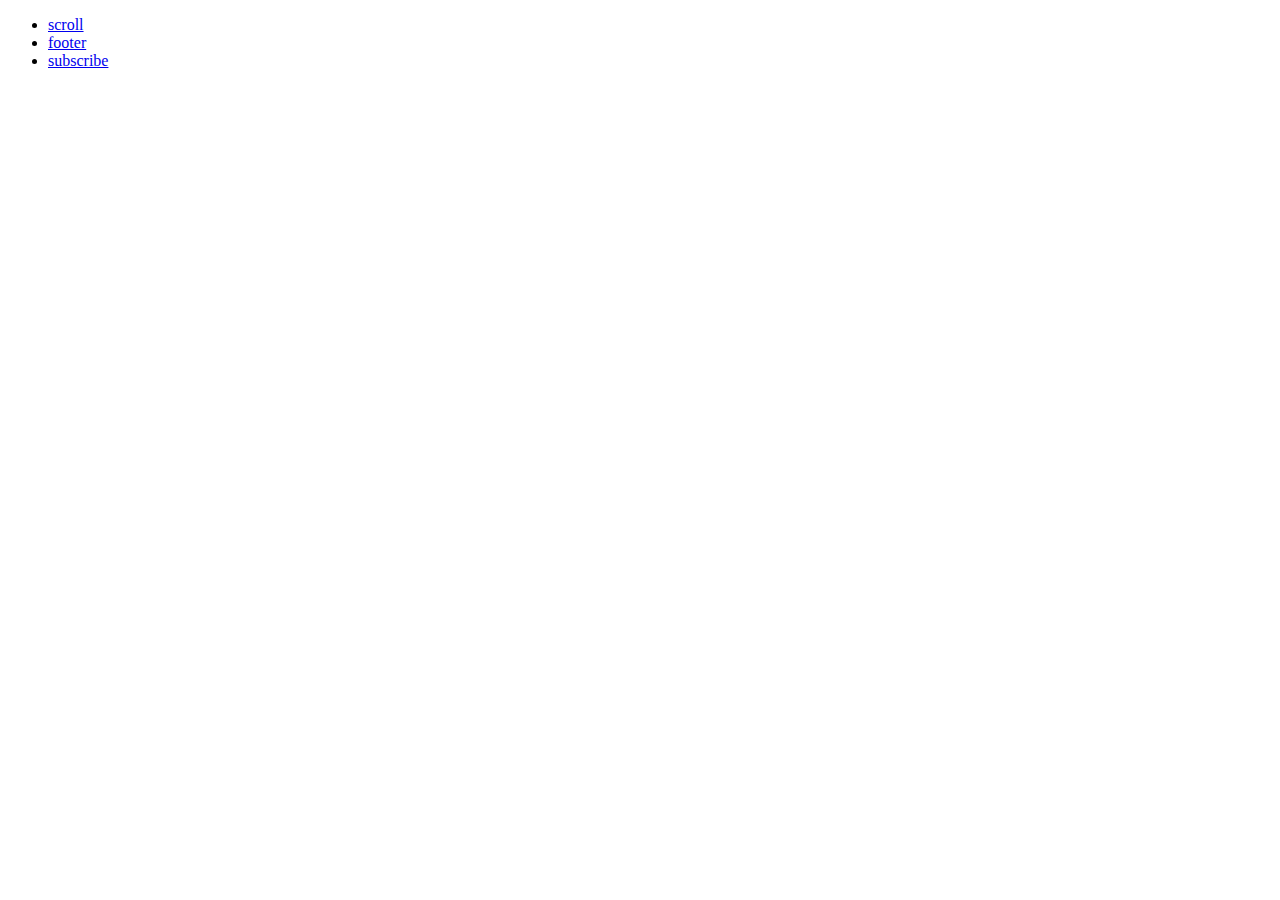
<file: index.html>
<!DOCTYPE html>
<html lang="ru">
  <head>
    <meta charset="UTF-8" />
    <meta http-equiv="X-UA-Compatible" content="IE=edge" />
    <meta name="viewport" content="width=device-width, initial-scale=1.0" />

    <title>Homework 6</title>
    <link rel="stylesheet" href="main.css" />
    <link rel="stylesheet" href="./scroll.css" />
    <link rel="stylesheet" href="./subscr.css" />
  

    <link rel="stylesheet" href="practice_Sept_09_22.css" />
  </head>
  <body>
    <!-- <footer class="footer">
      <div class="footer__holder container">
        <div class="footer__sign">
          <p class="footer__sign-text text">&#169; 2020 | All Rights Reserved |</p>
        </div>
        <div class="footer__link">
          <p class="footer__link-text text">Developed with</p>
          <svg class="footer__link-icon icon">
            <use href="./images/symbol-defs.svg#icon-heart"></use>
          </svg>
          <a
            class="footer__link-social link text"
            href="https://goit.ua/?lang=uk"
            target="_blank"
            rel="noopener noreferrer"
            aria-label="GoIT school link"
            >by GoIT Students</a
          >
        </div>
      </div>
    </footer> -->



    <!-- <button class = "basket">Basket</button>
    <button class = "favorite">Favorite</button>
    <ul class = "container"></ul>
    <h1>Products</h1>
    <ul class = "products"></ul>
    <body>
      <div class="calendar">
      <div class="date-style">
        День тижня: 
        <div class="date-day"> 0</div>
      </div>
      <div class="date-style">
        День місяця: 
        <div class="date"> 0</div>
      </div>
      <div class="date-style">
        Місяць: 
        <div class="date-month"> 0</div>
      </div>
      <div class="date-style">
        Рік: 
        <div class="date-year"> 0</div>
      </div>
    </div>

      <div class="digital-clock">0</div>
      <div class="clock">
        <div class="clock-arrow clock-seconds__arrow"></div>
        <div class="clock-arrow clock-minutes__arrow"></div>
        <div class="clock-arrow clock-hours__arrow"></div>
        <div class="clock-center"></div>
      </div> -->

    <!-- <button type="submit" class ="submit-btn">Click on btn</button>
                <ul class="list"></ul> -->

    <!-- <form class="userForm" id="search-form">
  <input
    type="text"
    name="name"
    autocomplete="off"
    placeholder="Search images..."
    id="searchQuery"
    autocomplete="off"
      />
      <button type="submit" class ="submit-btn">Search</button>
     <ul class="list"></ul>
       </form> -->
    <!-- <button type="submit" class ="btn">Search</button> -->

    <ul>
    <!-- <li><a href="task-01.html">Task 1</a></li>
      <li><a href="task-02.html">Task 2</a></li>
      <li><a href="task-03.html">Task 3</a></li>
      <li><a href="task-04.html">Task 4</a></li>
      <li><a href="task-05.html">Task 5</a></li>
      <li><a href="task-06.html">Task 6</a></li>
      <li><a href="task-07.html">Task 7</a></li>
      <li><a href="task-08.html">Task 8</a></li>
      <li><a href="task-09.html">Task 9</a></li>
      <li><a href="task-10.html">Task 10 (optional)</a></li> -->

    <!-- <script src="./src/js/task-01.js"></script> -->
    <!-- <script src="main.js"></script> -->
    <!-- <script src="./modul1.js"></script> -->
    <!-- <script src="./modul2.js"></script> -->
    <!-- <script src="./modul5.js"></script> -->
    <!-- <script src="./practice_Aug_13_22.js"></script> -->
    <!-- <script src="./practice_Aug_26_22.js"></script> -->
    <!-- <script src="./practice_Sept_09_22.js"></script> -->
    <!-- <script src="./practice_Sept_23_22.js"></script> -->
    <!-- <script src="./practice1_arrays.js"></script> -->
    <!-- <script src="./practice1_objects.js"></script> -->
<li><a href="scroll.html">scroll</a></li>
<li><a href="footer.html">footer</a></li>
<li><a href="subscr.html">subscribe</a></li>

    <script src="scroll.js"></script>
    <script src="./subscr.js"></script>
    </ul>

    
  </body>
</html>
</file>
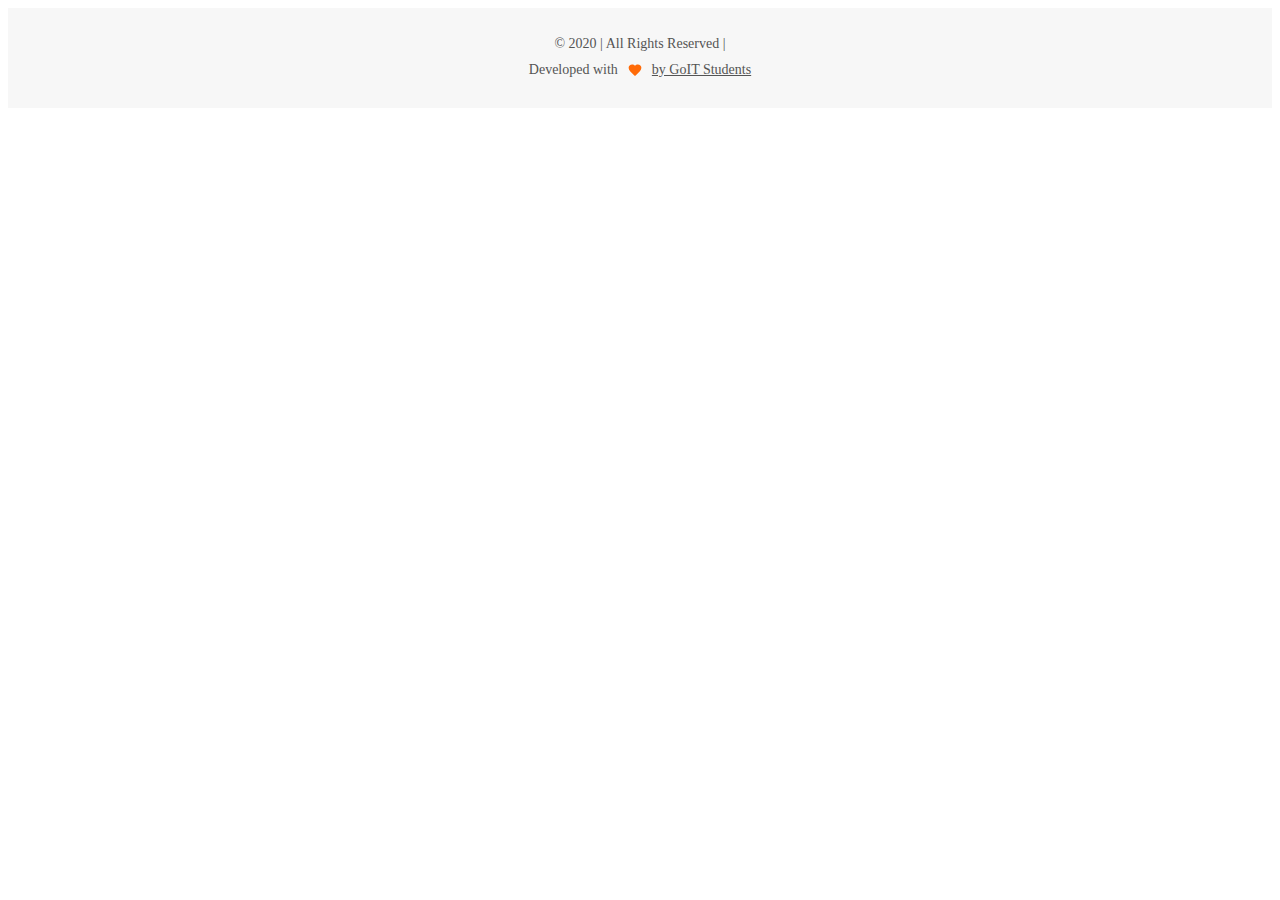
<file: footer.html>
<!-- <footer class="footer"> -->
<!-- <div class="footer__holder container">
    <div class="footer__holder-titles">
      <div class="footer__title">
        <p class="footer__upper-title">homemade ice cream made</p>
        <p class="footer__main-title">with passion</p>
      </div>
      <div class="footer__holder-contacts">
        <ul class="footer__icons-list socials">
          <li class="footer__icons-item socials__item">
            <a
              class="footer__icons-link socials__link"
              href="https://github.com/"
              target="_blank"
              rel="noopener noreferrer"
              aria-label="Github icon"
            >
              <svg class="footer__icons-picture socials__picture">
                <use href="./images/icons/symbol-defs.svg#icon-github"></use>
              </svg>
            </a>
          </li>
          <li class="footer__icons-item socials__item">
            <a
              class="footer__icons-link socials__link"
              href="https://telegram.org/"
              target="_blank"
              rel="noopener noreferrer"
              aria-label="Telegram icon"
            >
              <svg class="footer__icons-picture socials__picture">
                <use href="./images/icons/symbol-defs.svg#icon-telegram"></use>
              </svg>
            </a>
          </li>
          <li class="footer__icons-item socials__item">
            <a
              class="footer__icons-link socials__link"
              href="https://www.facebook.com"
              target="_blank"
              rel="noopener noreferrer"
              aria-label="Facebook icon"
            >
              <svg class="footer__icons-picture socials__picture">
                <use href="./images/icons/symbol-defs.svg#icon-facebook"></use>
              </svg>
            </a>
          </li>
        </ul>

        <div class="footer__contacts">
          <a class="footer__contacts-phone link" href="tel:+610383766284"
            >Feel free to contact
            <span class="footer__contacts-phone--accent"
              >+61 (0) 383 766 284</span
            ></a
          >
        </div>
      </div>
    </div>
  </div> -->

<!DOCTYPE html>
<html lang="ru">
  <head>
    <meta charset="UTF-8" />
    <meta http-equiv="X-UA-Compatible" content="IE=edge" />
    <meta name="viewport" content="width=device-width, initial-scale=1.0" />
    <title>Homework 6</title>
    <link rel="stylesheet" href="./footer.css" />
  </head>
  <body>
    <footer class="footer">
      <div class="footer__holder container">
        <div class="footer__sign">
          <p class="footer__sign-text text">&#169; 2020 | All Rights Reserved |</p>
        </div>
        <div class="footer__link">
          <p class="footer__link-text text">Developed with</p>
          <svg class="footer__link-icon icon">
            <use href="./images/symbol-defs.svg#icon-heart"></use>
          </svg>
          <a
            class="footer__link-social link text"
            href="https://goit.ua/?lang=uk"
            target="_blank"
            rel="noopener noreferrer"
            aria-label="GoIT school link"
            >by GoIT Students</a
          >
        </div>
      </div>
    </footer>
  </body>
</html>
</file>
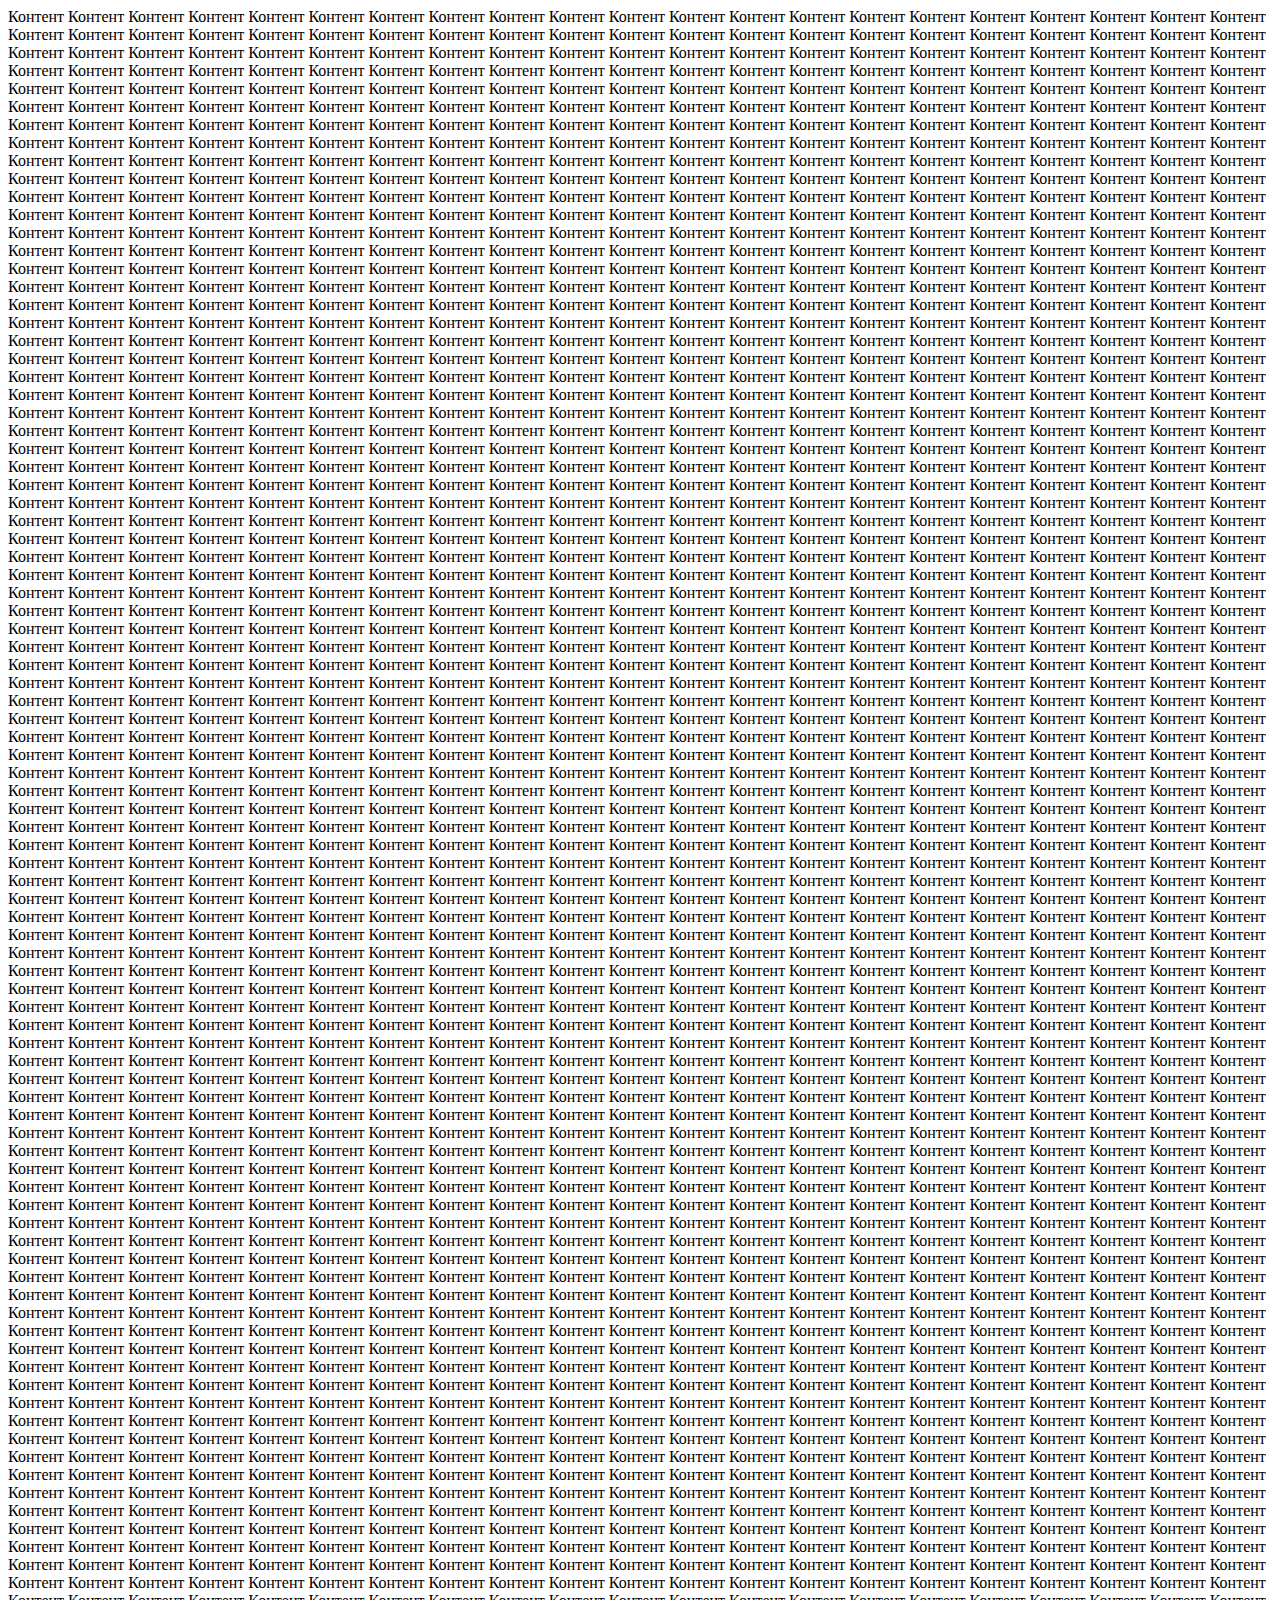
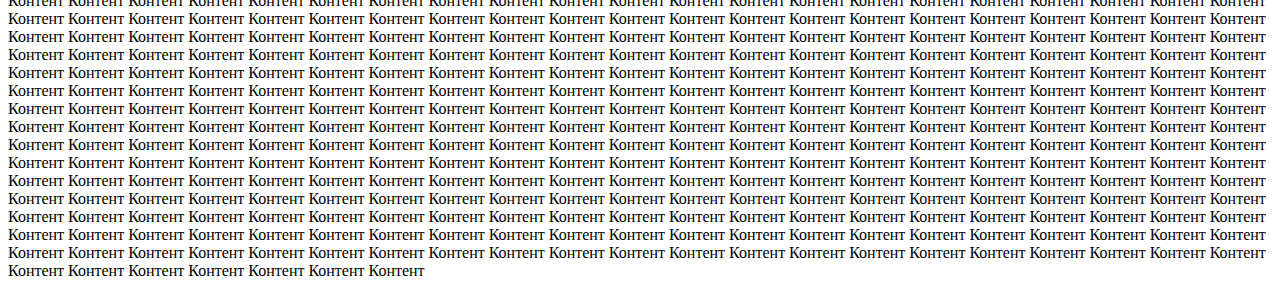
<file: scroll.html>
<!DOCTYPE html>
<html lang="ru">
  <head>
    <meta charset="UTF-8" />
    <meta http-equiv="X-UA-Compatible" content="IE=edge" />
    <meta name="viewport" content="width=device-width, initial-scale=1.0" />
    <title>Homework 6</title>
    <link rel="stylesheet" href="./scroll.css" />
  </head>
  <body>


<div class="content">
  Контент Контент Контент Контент Контент Контент Контент Контент Контент Контент Контент Контент Контент Контент Контент Контент Контент Контент Контент Контент Контент Контент Контент Контент Контент Контент Контент Контент Контент Контент Контент Контент Контент Контент Контент Контент Контент Контент Контент Контент Контент Контент Контент Контент Контент Контент Контент Контент Контент Контент Контент Контент Контент Контент Контент Контент Контент Контент Контент Контент Контент Контент Контент Контент Контент Контент Контент Контент Контент Контент Контент Контент Контент Контент Контент Контент Контент Контент Контент Контент Контент Контент Контент Контент Контент Контент Контент Контент Контент Контент Контент Контент Контент Контент Контент Контент Контент Контент Контент Контент Контент Контент Контент Контент Контент Контент Контент Контент Контент Контент Контент Контент Контент Контент Контент Контент Контент Контент Контент Контент Контент Контент Контент Контент Контент Контент Контент Контент Контент Контент Контент Контент Контент Контент Контент Контент Контент Контент Контент Контент Контент Контент Контент Контент Контент Контент Контент Контент Контент Контент Контент Контент Контент Контент Контент Контент Контент Контент Контент Контент Контент Контент Контент Контент Контент Контент Контент Контент Контент Контент Контент Контент Контент Контент Контент Контент Контент Контент Контент Контент Контент Контент Контент Контент Контент Контент Контент Контент Контент Контент Контент Контент Контент Контент Контент Контент Контент Контент Контент Контент Контент Контент Контент Контент Контент Контент Контент Контент Контент Контент Контент Контент Контент Контент Контент Контент Контент Контент Контент Контент Контент Контент Контент Контент Контент Контент Контент Контент Контент Контент Контент Контент Контент Контент Контент Контент Контент Контент Контент Контент Контент Контент Контент Контент Контент Контент Контент Контент Контент Контент Контент Контент Контент Контент Контент Контент Контент Контент Контент Контент Контент Контент Контент Контент Контент Контент Контент Контент Контент Контент Контент Контент Контент Контент Контент Контент Контент Контент Контент Контент Контент Контент Контент Контент Контент Контент Контент Контент Контент Контент Контент Контент Контент Контент Контент Контент Контент Контент Контент Контент Контент Контент Контент Контент Контент Контент Контент Контент Контент Контент Контент Контент Контент Контент Контент Контент Контент Контент Контент Контент Контент Контент Контент Контент Контент Контент Контент Контент Контент Контент Контент Контент Контент Контент Контент Контент Контент Контент Контент Контент Контент Контент Контент Контент Контент Контент Контент Контент Контент Контент Контент Контент Контент Контент Контент Контент Контент Контент Контент Контент Контент Контент Контент Контент Контент Контент Контент Контент Контент Контент Контент Контент Контент Контент Контент Контент Контент Контент Контент Контент Контент Контент Контент Контент Контент Контент Контент Контент Контент Контент Контент Контент Контент Контент Контент Контент Контент Контент Контент Контент Контент Контент Контент Контент Контент Контент Контент Контент Контент Контент Контент Контент Контент Контент Контент Контент Контент Контент Контент Контент Контент Контент Контент Контент Контент Контент Контент Контент Контент Контент Контент Контент Контент Контент Контент Контент Контент Контент Контент Контент Контент Контент Контент Контент Контент Контент Контент Контент Контент Контент Контент Контент Контент Контент Контент Контент Контент Контент Контент Контент Контент Контент Контент Контент Контент Контент Контент Контент Контент Контент Контент Контент Контент Контент Контент Контент Контент Контент Контент Контент Контент Контент Контент Контент Контент Контент Контент Контент Контент Контент Контент Контент Контент Контент Контент Контент Контент Контент Контент Контент Контент Контент Контент Контент Контент Контент Контент Контент Контент Контент Контент Контент Контент Контент Контент Контент Контент Контент Контент Контент Контент Контент Контент Контент Контент Контент Контент Контент Контент Контент Контент Контент Контент Контент Контент Контент Контент Контент Контент Контент Контент Контент Контент Контент Контент Контент Контент Контент Контент Контент Контент Контент Контент Контент Контент Контент Контент Контент Контент Контент Контент Контент Контент Контент Контент Контент Контент Контент Контент Контент Контент Контент Контент Контент Контент Контент Контент Контент Контент Контент Контент Контент Контент Контент Контент Контент Контент Контент Контент Контент Контент Контент Контент Контент Контент Контент Контент Контент Контент Контент Контент Контент Контент Контент Контент Контент Контент Контент Контент Контент Контент Контент Контент Контент Контент Контент Контент Контент Контент Контент Контент Контент Контент Контент Контент Контент Контент Контент Контент Контент Контент Контент Контент Контент Контент Контент Контент Контент Контент Контент Контент Контент Контент Контент Контент Контент Контент Контент Контент Контент Контент Контент Контент Контент Контент Контент Контент Контент Контент Контент Контент Контент Контент Контент Контент Контент Контент Контент Контент Контент Контент Контент Контент Контент Контент Контент Контент Контент Контент Контент Контент Контент Контент Контент Контент Контент Контент Контент Контент Контент Контент Контент Контент Контент Контент Контент Контент Контент Контент Контент Контент Контент Контент Контент Контент Контент Контент Контент Контент Контент Контент Контент Контент Контент Контент Контент Контент Контент Контент Контент Контент Контент Контент Контент Контент Контент Контент Контент Контент Контент Контент Контент Контент Контент Контент Контент Контент Контент Контент Контент Контент Контент Контент Контент Контент Контент Контент Контент Контент Контент Контент Контент Контент Контент Контент Контент Контент Контент Контент Контент Контент Контент Контент Контент Контент Контент Контент Контент Контент Контент Контент Контент Контент Контент Контент Контент Контент Контент Контент Контент Контент Контент Контент Контент Контент Контент Контент Контент Контент Контент Контент Контент Контент Контент Контент Контент Контент Контент Контент Контент Контент Контент Контент Контент Контент Контент Контент Контент Контент Контент Контент Контент Контент Контент Контент Контент Контент Контент Контент Контент Контент Контент Контент Контент Контент Контент Контент Контент Контент Контент Контент Контент Контент Контент Контент Контент Контент Контент Контент Контент Контент Контент Контент Контент Контент Контент Контент Контент Контент Контент Контент Контент Контент Контент Контент Контент Контент Контент Контент Контент Контент Контент Контент Контент Контент Контент Контент Контент Контент Контент Контент Контент Контент Контент Контент Контент Контент Контент Контент Контент Контент Контент Контент Контент Контент Контент Контент Контент Контент Контент Контент Контент Контент Контент Контент Контент Контент Контент Контент Контент Контент Контент Контент Контент Контент Контент Контент Контент Контент Контент Контент Контент Контент Контент Контент Контент Контент Контент Контент Контент Контент Контент Контент Контент Контент Контент Контент Контент Контент Контент Контент Контент Контент Контент Контент Контент Контент Контент Контент Контент Контент Контент Контент Контент Контент Контент Контент Контент Контент Контент Контент Контент Контент Контент Контент Контент Контент Контент Контент Контент Контент Контент Контент Контент Контент Контент Контент Контент Контент Контент Контент Контент Контент Контент Контент Контент Контент Контент Контент Контент Контент Контент Контент Контент Контент Контент Контент Контент Контент Контент Контент Контент Контент Контент Контент Контент Контент Контент Контент Контент Контент Контент Контент Контент Контент Контент Контент Контент Контент Контент Контент Контент Контент Контент Контент Контент Контент Контент Контент Контент Контент Контент Контент Контент Контент Контент Контент Контент Контент Контент Контент Контент Контент Контент Контент Контент Контент Контент Контент Контент Контент Контент Контент Контент Контент Контент Контент Контент Контент Контент Контент Контент Контент Контент Контент Контент Контент Контент Контент Контент Контент Контент Контент Контент Контент Контент Контент Контент Контент Контент Контент Контент Контент Контент Контент Контент Контент Контент Контент Контент Контент Контент Контент Контент Контент Контент Контент Контент Контент Контент Контент Контент Контент Контент Контент Контент Контент Контент Контент Контент Контент Контент Контент Контент Контент Контент Контент Контент Контент Контент Контент Контент Контент Контент Контент Контент Контент Контент Контент Контент Контент Контент Контент Контент Контент Контент Контент Контент Контент Контент Контент Контент Контент Контент Контент Контент Контент Контент Контент Контент Контент Контент Контент Контент Контент Контент Контент Контент Контент Контент Контент Контент Контент Контент Контент Контент Контент Контент Контент Контент Контент Контент Контент Контент Контент Контент Контент Контент Контент Контент Контент Контент Контент Контент Контент Контент Контент Контент Контент Контент Контент Контент Контент Контент Контент Контент Контент Контент Контент Контент Контент Контент Контент Контент Контент Контент Контент Контент Контент Контент Контент Контент Контент Контент Контент Контент Контент Контент Контент Контент Контент Контент Контент Контент Контент Контент Контент Контент Контент Контент Контент Контент Контент Контент Контент Контент Контент Контент Контент Контент Контент Контент Контент Контент Контент Контент Контент Контент Контент Контент Контент Контент Контент Контент Контент Контент Контент Контент Контент Контент Контент Контент Контент Контент Контент Контент Контент Контент Контент Контент Контент Контент Контент Контент Контент Контент Контент Контент Контент Контент Контент Контент Контент Контент Контент Контент Контент Контент Контент Контент Контент Контент Контент Контент Контент Контент Контент Контент Контент Контент Контент Контент Контент Контент Контент Контент Контент Контент Контент Контент Контент Контент Контент Контент Контент Контент Контент Контент Контент Контент Контент Контент Контент Контент Контент Контент Контент Контент Контент Контент Контент Контент Контент Контент Контент Контент Контент Контент Контент Контент Контент Контент Контент Контент Контент Контент Контент Контент Контент Контент Контент Контент Контент Контент Контент Контент Контент Контент Контент Контент Контент Контент Контент Контент Контент Контент Контент Контент Контент Контент Контент Контент Контент Контент Контент Контент Контент Контент Контент Контент Контент Контент Контент Контент Контент Контент Контент Контент Контент Контент Контент Контент Контент Контент Контент Контент Контент Контент Контент Контент Контент Контент Контент Контент Контент Контент Контент Контент Контент Контент Контент Контент Контент Контент Контент Контент Контент Контент Контент Контент Контент Контент Контент Контент Контент Контент Контент Контент Контент Контент Контент Контент Контент Контент Контент Контент Контент Контент Контент Контент Контент Контент Контент Контент Контент Контент Контент Контент Контент Контент Контент Контент Контент Контент Контент Контент Контент Контент Контент Контент Контент Контент Контент Контент Контент Контент Контент Контент Контент Контент Контент Контент Контент Контент Контент Контент Контент Контент Контент Контент Контент Контент Контент Контент Контент Контент Контент Контент Контент Контент Контент Контент Контент Контент Контент Контент Контент Контент Контент Контент Контент Контент Контент Контент Контент Контент Контент Контент Контент Контент Контент Контент Контент Контент Контент Контент Контент Контент Контент Контент Контент Контент Контент Контент Контент Контент Контент Контент Контент Контент Контент Контент Контент Контент Контент Контент Контент Контент Контент Контент Контент Контент Контент Контент Контент Контент Контент Контент Контент Контент Контент Контент Контент Контент Контент Контент Контент Контент Контент Контент Контент Контент Контент Контент Контент Контент Контент Контент Контент Контент Контент Контент Контент Контент Контент Контент Контент Контент Контент Контент Контент Контент Контент Контент Контент Контент Контент Контент Контент Контент Контент Контент Контент Контент Контент Контент Контент Контент Контент Контент Контент Контент Контент Контент Контент Контент Контент Контент Контент Контент Контент Контент Контент Контент Контент Контент Контент Контент Контент Контент Контент Контент Контент Контент Контент Контент Контент Контент Контент Контент Контент Контент Контент Контент Контент Контент Контент Контент Контент Контент Контент Контент Контент Контент Контент Контент Контент Контент Контент Контент Контент Контент Контент Контент Контент Контент Контент Контент Контент Контент Контент Контент Контент Контент Контент Контент Контент Контент Контент Контент Контент Контент Контент Контент Контент Контент Контент Контент Контент Контент Контент Контент Контент Контент Контент Контент Контент Контент Контент Контент Контент Контент Контент Контент Контент Контент Контент Контент Контент Контент Контент Контент Контент Контент Контент Контент Контент Контент Контент Контент Контент Контент Контент Контент Контент Контент Контент Контент Контент Контент Контент Контент Контент Контент Контент Контент Контент Контент Контент Контент Контент Контент Контент Контент Контент Контент Контент Контент Контент Контент Контент Контент Контент Контент Контент Контент Контент Контент Контент Контент Контент Контент Контент Контент Контент Контент Контент Контент Контент Контент Контент Контент Контент Контент Контент Контент Контент Контент Контент Контент Контент Контент Контент Контент Контент Контент Контент Контент Контент Контент Контент Контент Контент Контент Контент Контент Контент Контент Контент Контент Контент Контент Контент Контент Контент Контент Контент Контент Контент Контент Контент Контент Контент Контент Контент Контент Контент Контент Контент Контент Контент Контент Контент Контент Контент Контент Контент Контент Контент Контент Контент Контент Контент Контент Контент Контент Контент Контент Контент Контент Контент Контент Контент Контент Контент Контент Контент Контент Контент Контент Контент Контент Контент Контент Контент Контент Контент Контент Контент Контент Контент Контент Контент Контент Контент Контент Контент Контент Контент Контент Контент Контент Контент Контент Контент Контент Контент Контент Контент Контент Контент Контент Контент Контент Контент Контент Контент Контент Контент Контент Контент Контент Контент Контент Контент Контент Контент Контент Контент Контент Контент Контент Контент Контент Контент Контент Контент Контент Контент Контент Контент Контент Контент Контент Контент Контент Контент Контент Контент Контент Контент Контент Контент Контент Контент Контент Контент Контент Контент Контент Контент Контент Контент Контент Контент Контент Контент Контент Контент Контент Контент Контент Контент Контент Контент Контент Контент Контент Контент Контент Контент Контент Контент Контент Контент Контент Контент Контент Контент Контент Контент Контент Контент Контент Контент Контент Контент Контент Контент Контент Контент Контент Контент Контент Контент Контент Контент Контент Контент Контент Контент Контент Контент Контент Контент Контент Контент Контент Контент Контент Контент Контент Контент Контент Контент Контент Контент Контент Контент Контент Контент Контент Контент Контент Контент Контент Контент Контент Контент Контент Контент Контент Контент Контент Контент Контент Контент Контент Контент Контент Контент Контент Контент Контент Контент Контент Контент Контент Контент Контент Контент Контент Контент Контент Контент Контент Контент Контент Контент Контент Контент Контент Контент Контент Контент Контент Контент Контент Контент Контент Контент Контент Контент Контент Контент Контент Контент Контент Контент Контент Контент Контент Контент Контент Контент Контент Контент Контент Контент Контент Контент Контент Контент Контент Контент Контент Контент Контент Контент Контент Контент Контент Контент Контент Контент Контент Контент Контент Контент Контент Контент Контент Контент Контент Контент Контент Контент Контент Контент Контент Контент Контент Контент Контент Контент Контент Контент Контент Контент Контент Контент Контент Контент Контент Контент Контент Контент Контент Контент Контент Контент Контент Контент Контент Контент Контент Контент Контент Контент Контент Контент Контент Контент Контент Контент Контент Контент Контент Контент Контент Контент Контент Контент Контент Контент Контент Контент Контент Контент Контент Контент Контент Контент Контент Контент Контент Контент Контент Контент Контент Контент Контент Контент Контент Контент Контент Контент Контент Контент Контент Контент Контент Контент Контент Контент Контент Контент Контент Контент Контент Контент Контент Контент Контент Контент Контент Контент Контент Контент Контент 
  </div>

  <a href="#" id="toTop">
      <svg width="10pt" height="10pt" viewBox="0 0 630 630" version="1.1" xmlns="http://www.w3.org/2000/svg">
          <g>
              <g>
                  <path d="M489.229,442.468L254.563,37.135c-3.797-6.592-14.677-6.592-18.453,0L1.443,442.468c-1.92,3.307-1.92,7.36-0.021,10.667
        c1.92,3.307,5.44,5.333,9.259,5.333h469.333c3.819,0,7.339-2.027,9.259-5.333C491.128,449.849,491.128,445.775,489.229,442.468z"/>
              </g>
          </g>
      </svg>
  </a>
  <script src="./scroll.js"></script>
 
</body>
</html>
</file>
<file: main.css>
/* .products {
  display: flex;
  flex-wrap: wrap;
  }
  .item {
  width: 25%;
  list-style: none;
  }
  .item img {
  width: 100%;
  
  }; */
.footer {
  background-color: F7F7F7;
  
  }
  /* .footer__holder {
    background-color: F7F7F7;
  width: 320px;
  height: 100px;
  } */
  .footer__holder {
  width: 768px;
  height: 79px;
display: flex;
align-items: center;
justify-content: center;
    
    text-align: center;
    padding: 0;
    margin: 0;


  }
  .footer__sign {
    /* margin-bottom: 9.9px; */
    margin-right: 7px;
  }
  .footer__sign-text {
    
    display: flex;
    justify-content: center;
    align-items: center;
    text-align: center;

  }


.text{
font-family: 'Roboto';
font-style: normal;
font-weight: 400;
font-size: 14px;
line-height: 16px;
color: #545454;
margin: 0;

  }
  .footer__link {
    display: flex;
    justify-content: center;
    align-items: center;
    text-align: center;
    padding: 0;

    
  }
  .footer__link-text {
  }
  .footer__link-icon {
    margin-right: 10px;
    margin-left: 10px;
    fill: #FF6B08;
  /* justify-content: center;
  align-items: center; */
  width: 14px;
  height: 12.75px;
  }

  .footer__link-social {
    
  }
  .link {
  }
</file>
<file: scroll.css>
#toTop {
	position: fixed;
	display: inline-block;
	bottom: 30px;
	right: -40px;
	width: 40px;
	height: 40px;
	z-index: 1000;
	cursor: pointer;
	text-align: center;
	/* color: #fff; */
	border-radius: 4px;
	/* border-color: black; */
	/* background: orange; */
	box-shadow: 0 0 0 3px rgba(0,0,0,.2);
	opacity: 0;
	visibility: hidden;
  transition: all .3s ease-in-out;
	background-color: rgba(159, 157, 157, 0.9);

}
/* #toTop:hover {
		background-color: var(--accent-color);

} */

#toTop svg {
	position: relative;
	top: 12px;
	right: -1px;
	fill: #fff;
	transition: all .3s ease-in-out;
}

#toTop:hover svg {
	cursor: pointer;
	fill: #fff;
	transition: all .3s ease-in-out;
}

#toTop.show {
	opacity: 1;
	visibility: visible;
	right: calc(2%);
cursor: pointer;
border-radius: 50%;


}
</file>
<file: subscr.css>
.subscribe__wrapper {
  min-height: 100vh;
  color: #000;
  font-family: 'Muli', sans-serif;
  font-size: 1rem;
  background-color: #b9b7b7;
  display: -ms-grid;
  display: grid;
  place-items: center;
}

.subscribe__wrapper.is-hidden, .subscribe__btn.is-hidden { 
  opacity: 0;
  visibility: hidden;
  pointer-events: none;
}


.subscribe__container {
  background-color: #fff;
  padding: 1em;
  border-radius: 1em;
  max-width: 768px;
  display: -ms-grid;
  display: grid;
  place-items: center;
  -webkit-box-shadow: 0px 17px 34px -20px #f55951;
  box-shadow: 0px 17px 34px -20px #f55951;

  max-width: 400px;
  overflow: hidden;
  padding: 0;
}
.subscribe__img {
  height: 200px;
  overflow: hidden;
  
  /* margin-bottom: 1.5em; */
}

.subscribe__img-icon {
  width: 100%;
  height: auto;z-index: 2;
  border-radius: 1em 1em 0 0;
  -o-object-fit: cover;
  object-fit: cover;
  -webkit-transform: translateY(-50%);
  transform: translateY(-50%);
}

.subscribe__content {
  display: -ms-grid;
  display: grid;
  place-items: center;
  padding: 0 2em;
  margin-bottom: 1.2em;
}

.subscribe__subtitle {
  font-size: 0.9rem;
  text-transform: uppercase;
  margin-bottom: 0.9em;
  font-weight: 700;
}
.subscribe__title {
  font-size: 1.6rem;
  font-weight: 700;
  margin-bottom: 0.9em;
  font-weight: 700;
}

.subscribe__input {
  padding: 0.5em 0 0.5em 1.5em;
  line-height: 3;
  width: 90%;
  border: 2px solid #efbba0;
  border-radius: 0.5em;
  margin-bottom: 1em;
}

::-webkit-input-placeholder {
  color: #656565;
}

:-ms-input-placeholder {
  color: #656565;
}

::-ms-input-placeholder {
  color: #656565;
}

::placeholder {
  color: #656565;
}

.subscribe__btn {
  color: #fff;
  font-size: 1.3rem;
  font-weight: 700;
  background-color: #e26e2f;
  padding: 0.9em 0;
  display: inline-block;
  border: none;
  border-radius: 0.5em;
  width: 100%;
  margin-bottom: 40px;
  /* margin-top: 10px; */
  cursor: pointer;
  text-transform: uppercase;
}

/* .text {
  font-size: 1rem;
  margin-bottom: 0.8em;
} */

/* .text {
  font-size: 0.9rem;
  width: 70%;
  text-align: center;
  margin: 0;
  color: #656565;
} */
.subscribe__span{
  color: rgb(29, 109, 29);
  /* margin-top: 10px; */
  display: block;
}


@keyframes pulse {
  0% {
    transform: scale(0);
    opacity: 0;
  }
  33% {
    transform: scale(1);
    opacity: 1;
  }
  100% {
    transform: scale(3);
    opacity: 0;
  }
}

.button-subscribe__main {
  display: inline-flex;
  align-items: center;
  background: #d46814;
  box-shadow: 0 3px 2px 0 rgba(0,0,0,0.1);
  border-radius: 5px;
  height: 45px;
  padding: 0 30px;
  color: #fff;
  font-family: Lato, Arial, sans-serif;
  text-transform: uppercase;
  text-decoration: none;
  transition: background .3s, transform .3s, box-shadow .3s;
   will-change: transform;
  
  
}
.button-subscribe__main:hover {
  background: darken(#ed8349,10%);
  box-shadow: 0 4px 17px rgba(0,0,0,0.2);
  transform: translate3d(0, -2px, 0);
}
.button-subscribe__main:active {
  box-shadow: 0 1px 1px 0 rgba(0,0,0,0.1);
  transform: translate3d(0, 1px, 0);
}

.button-subscribe__pulse {
  position: relative;
}

.button-subscribe__pulse:before, .button-subscribe__pulse:after {
    content: '';
    position: absolute;
    top: 0;
    left: 0;
    right: 0;
    bottom: 0;
    background: rgba(255,255,255,.4);
    border-radius: 50%;
    width: 20px;
    height: 20px;
    opacity: 0;
    margin: auto;
  }

  .button-subscribe__pulse:before {
    animation: pulse 1.5s infinite linear;
  }
  .button-subscribe__pulse:after {
    animation: pulse 2s .4s infinite linear;
  }
  .button-subscribe__pulse:hover:before, .button-subscribe__pulse:hover:after {
    display: none;
  }


  .subscribe__close {
    position: absolute;
    /* z-index: 10; */
    right: 15px;
    top: 15px;
    font-size: 26px;
    background: none;
    text-transform: uppercase;
    padding: 4px 10px;
    outline: none;
    transition: all 0.3s;
    cursor: pointer;
    color: rgb(208, 201, 201);
    border-radius: 12px;
    
  }
  /* .overlay {
    position: absolute;
    top: 0; left: 0;
    width: 100%; height: 100%;
    opacity: 0.5;
    z-index: 100;
} */

.subscribe__close:hover,
.subscribe__close:focus {
  color: orange;
}

/* .btn-sub{
  display: grid;
} */


/* // CodePen Hack */

/* html,
body{
  width: 100%;
  height: 100%;
  padding: 0;
  margin: 0;
}
body {
  display:flex;
  align-items: center;
  justify-content: center;
  background: #eaeaea;
} */



/* body{
  
    min-height: 100vh;
    color: #000;
    font-family: 'Muli', sans-serif;
    font-size: 1rem;
    background-color: #d1cbcb;
    display: -ms-grid;
    display: grid;
    place-items: center;
  
}
.container{
  max-width: 400px;
  overflow: hidden;
  padding: 0;
}
.hero__sub{
  
    background-color: rgb(188, 165, 239);
    padding: 1em;
    border-radius: 1em;
    max-width: 768px;
    display: -ms-grid;
    display: grid;
    place-items: center;
    -webkit-box-shadow: 0px 17px 34px -20px #f55951;
            box-shadow: 0px 17px 34px -20px #f55951;
  
  
}

.hero__sub-title{
  
    font-size: 1.6rem;
    font-weight: 700;}
 
  
  .hero__sub-text {
    font-size: 1rem;
    margin-bottom: 0.8em;
  }


 */

/* *{
  box-sizing: border-box;
  margin: 0;
  padding: 0;
  font-family: 'Times New Roman', Times, serif;
}
.hero__sub {
  width: 100%;
  height: 100vh;
  background-image: linear-gradient((rgba(0, 0, 0, 0.8), rgba(0, 0, 0, 0.8)), url("./images/popcorn.png"));
  background-size: cover;
  background-position: center;
  padding: 10px 10%;
  color: rgb(97, 100, 188);
}

.hero__sub-title{
margin-top: 30px;
font-size: 50px;
}

.hero__sub-text{
  margin: 10px 0 50px;
  
}

.hero__sub-form{
  background-color: #fff;
  display: flex;
  width: fit-content;
}

.hero__sub-input{
  border: 0;
  outline: none;
  padding: 10px 20px;
  height: 70px;
  width: 400px;
  font-size: 16px;
}
.hero__sub-button{
  background-color: orangered;
border: none;
outline: none;
height: 70px;
width: 100px;
cursor: pointer;
}

.hero__sub-span{
  color: green;
  margin-top: 10px;
  display:  block;
} */

/* :root {
  --accent: #F18260;
  --purple: #252431;
}

* {
  box-sizing: border-box;
  margin: 0;
  padding: 0;
}

body {
  background: #eee;
  color: var(--purple);
  padding: 10% 5%;
  font-family: system, -apple-system, BlinkMacSystemFont, "Segoe UI", Roboto, sans-serif;
  line-height: 1.4;
}

.form-container {
  position: relative;
  background: #fff;
  padding: 2rem;
  border-radius: 6px;
  display: flex;
  flex-direction: column;
  align-items: center;
  justify-content: center;
  text-align: center;
  width: 350px;
  min-height: 300px;
  margin: 0 auto;
  box-shadow: 0 10px 50px 0 #ccc;
  margin-bottom: 2rem;
}

input, button {
  appearance: none;
  border: none;
  font-size: inherit;
  background: #eee;
  border-radius: 3px;
  padding: 1rem;
  width: 100%;
}

input {
  margin-bottom: 1rem;
}

input:focus {
  outline: 1px solid var(--accent);
}

button {
  color: #fff;
  cursor: pointer;
  background-color: var(--purple);
}

button:hover {
  background-color: var(--accent);
}

.is-hidden {
  display: none !important;
}

a {
  display: block;
  width: max-content;
  margin: 0 auto;
  color: var(--accent);
  text-decoration: none;
  margin-bottom: 0.5rem;
}

@keyframes rotate {
 100% { transform: rotate(360deg); }
}

@keyframes dash {
 0% { stroke-dasharray: 1,200; stroke-dashoffset: 0; }
 50% { stroke-dasharray: 89,200; stroke-dashoffset: -35; }
 100% { stroke-dasharray: 89,200; stroke-dashoffset: -124; }
}

.loading {
  position: absolute;
  top: 0;
  right: 0;
  bottom: 0;
  left: 0;
  display: flex;
  flex-direction: column;
  justify-content: center;
  align-items: center;
}

.loading-spinner {
  width: 50px;
  height: 50px;
}

.loading-spinner svg {
  position: relative;
  animation: rotate 2s linear infinite;
  height: 50px;
  width: 50px;
}

.loading-spinner circle {
  stroke: var(--accent);
  stroke-dasharray: 1,200;
  stroke-dashoffset: 0;
  stroke-linecap: round;
  animation: dash 1.5s ease-in-out infinite;
} */
</file>
<file: practice_Sept_09_22.css>
/* ul {
  list-style: none;
} */




/* body {
  background-image: url(https://i.ibb.co/Wt6q4QP/1-y-X7-Vd1-G1wi9-F0vth-LEh-AA.jpg);
  background-size: cover;
  background-repeat: no-repeat;
}
.clock {
  width: 550px;
  height: 550px;
  background-image: url(https://i.ibb.co/dBGxSK1/hiclipart-com-3.png);
  background-color: rgba(255, 255, 255, 0);
  background-size: cover;
  border-radius: 50%;
  position: relative;
  left: 525px;
}
.clock-arrow{
  position: absolute;
  background-color: black;
  transform-origin: bottom;
  transform: translateX(-50%);
  border-top-right-radius: 10px;
  border-top-left-radius: 10px;
}
.clock-center {
  position: absolute;  
  background-color: black;
  top: 268px;
  left: 268px;
  width: 20px;
  height: 20px;
  border-radius: 50%;

}
.clock-seconds__arrow {
  bottom: 50%;
  left: 50%;
  width: 5px;
  height: 40%;
}
.clock-minutes__arrow {
  bottom: 50%;
  left: 50%;
  width: 7px;
  height: 33%;
}

.clock-hours__arrow {
  bottom: 50%;
  left: 50%;
  width: 12px;
  height: 24%;
}
.date{
  width: 100px;
  height: 100px;
  color: black;
}
.calendar {
  display: flex;
  justify-content: space-between;
}
.date-style {
  display: flex;
  font-size: 40px;
  font-weight: 900;
  text-shadow: 3px 3px 2px #CECBCD;
}
.digital-clock{
  text-align: center;
  font-size: 60px;
  text-shadow: 3px 3px 2px #CECBCD;
} */
</file>
<file: footer.css>
.footer {
  background-color: #F7F7F7;
}

.footer__holder {
  height: 100px;

  /* @include mq(tablet) {
    height: 79px;
    display: flex;
    align-items: center;
    justify-content: center;
    text-align: center;
    padding: 0;
    margin: 0;
  }
  @include mq(tablet) {
    height: 77px;
  } */
}

.footer__sign {
  padding-top: 28px;
  margin-bottom: 9.9px;


  /* @include mq(tablet) {
    margin-right: 7px;
  } */
}
.footer__sign-text {
  display: flex;
  justify-content: center;
  align-items: center;
  text-align: center;
}

.text {
  font-family: "Roboto";
  font-style: normal;
  font-weight: 400;
  font-size: 14px;
  line-height: 16px;
  color: #545454;
  margin: 0;
}
.footer__link {
  display: flex;
  justify-content: center;
  align-items: center;
  text-align: center;
  padding: 0;
}

.footer__link-icon {
  margin-right: 10px;
  margin-left: 10px;
  fill: #ff6b08;
  /* justify-content: center;
  align-items: center; */
  width: 14px;
  height: 12.75px;
}
</file>
